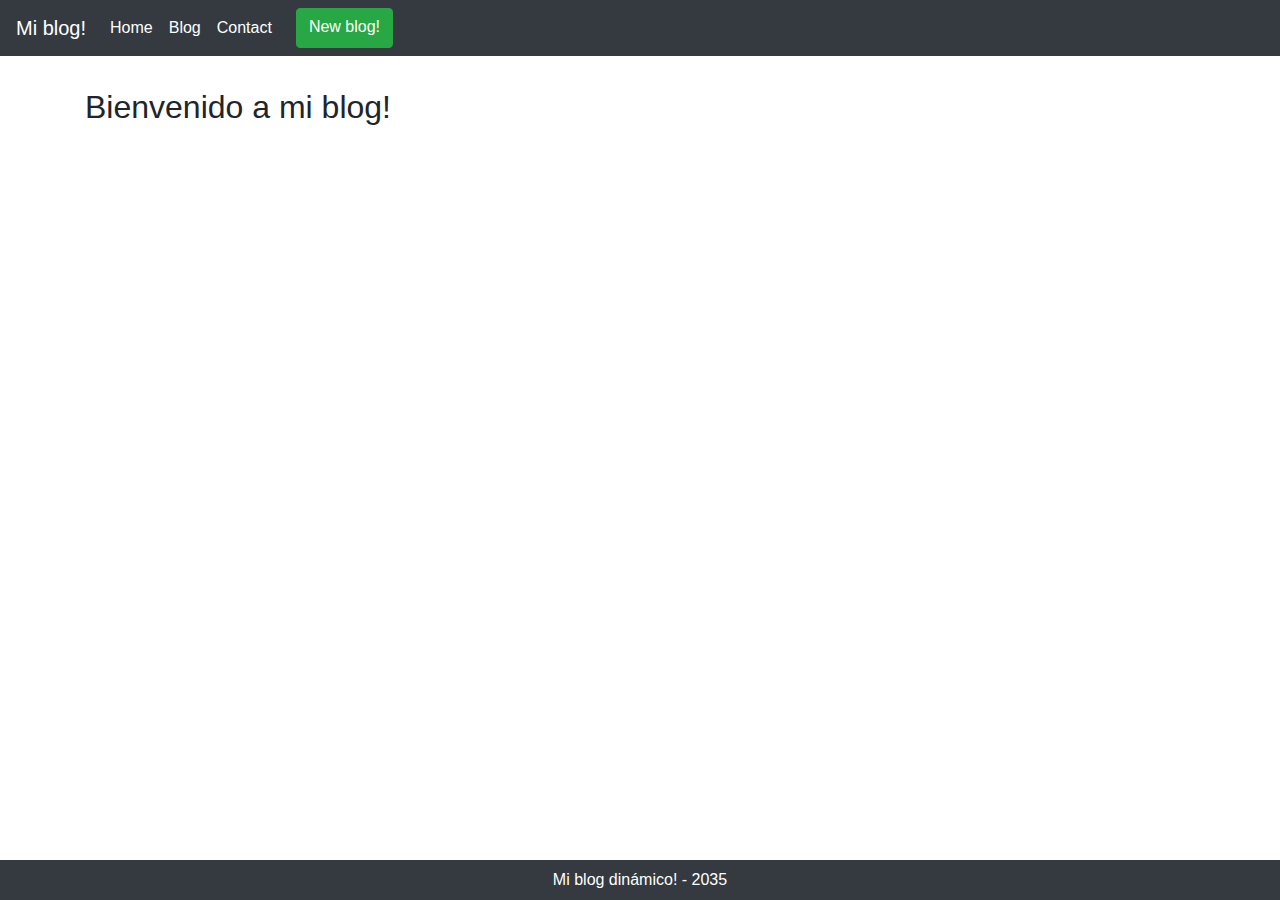
<file: index.html>
<!DOCTYPE html>
<html>
<head>
	<!-- Required meta tags -->
    <meta charset="utf-8">
    <meta name="viewport" content="width=device-width, initial-scale=1, shrink-to-fit=no">

    <!-- Bootstrap CSS -->
    <link rel="stylesheet" href="https://stackpath.bootstrapcdn.com/bootstrap/4.4.1/css/bootstrap.min.css" integrity="sha384-Vkoo8x4CGsO3+Hhxv8T/Q5PaXtkKtu6ug5TOeNV6gBiFeWPGFN9MuhOf23Q9Ifjh" crossorigin="anonymous">

    <title>VUE Fast</title>

    <link rel="stylesheet" type="text/css" href="style.css">

    <script type="text/javascript">
    	let API = 'https://crudcrud.com/api/d375129debf04a4faa4463e2a93c0a66';
    </script>

    <script type="text/javascript" src="lib/vue.js"></script>
    <script type="text/javascript" src="lib/vue-router.js"></script>
    <script type="text/javascript" src="lib/axios.min.js"></script>
</head>
<body>
	<div id="app">
		<menu-item
			v-bind:title="titulo"
			v-bind:menu-items="arrMenu"
		></menu-item>
		
		<div class="container">
			<router-view></router-view>
		</div>

		<footer-item
			v-bind:title="footerTitle"
			v-bind:year="year"
		></footer-item>
	</div>

	<!-- SERVICE -->
	<script type="text/javascript" src="app/service.js"></script>

	<!-- SHARED COMPONENTS -->
	<script type="text/javascript" src="app/shared/footer.component.js"></script>
	<script type="text/javascript" src="app/shared/menu.component.js"></script>

	<!-- COMPONENTTS -->
	<script type="text/javascript" src="app/components/blog/blog.component.js"></script>
	<script type="text/javascript" src="app/components/home/home.component.js"></script>
	<script type="text/javascript" src="app/components/blogCM/blog.cm.component.js"></script>

	<script type="text/javascript" src="app/app.js"></script>
</body>
</html>
</file>
<file: style.css>
@media all {
	.footer {
		position: fixed;
		width: 100%;
		bottom: 0;
		background-color: #343a40;
		margin-bottom: 0;
		color: #fff;
		padding: 0.5rem;
	}
	.footer p {
		margin-bottom: 0;
	}
	.main--container {
		padding-top: 2rem;
	}
	#blog--component {
		margin-top: 2rem;
		padding-bottom: 2rem;
	}
	.img-responsive {
		width: 25rem;
	}
	.blog--article {
		margin-bottom: 2rem;
		margin-top: 1rem;
	}
}
</file>
